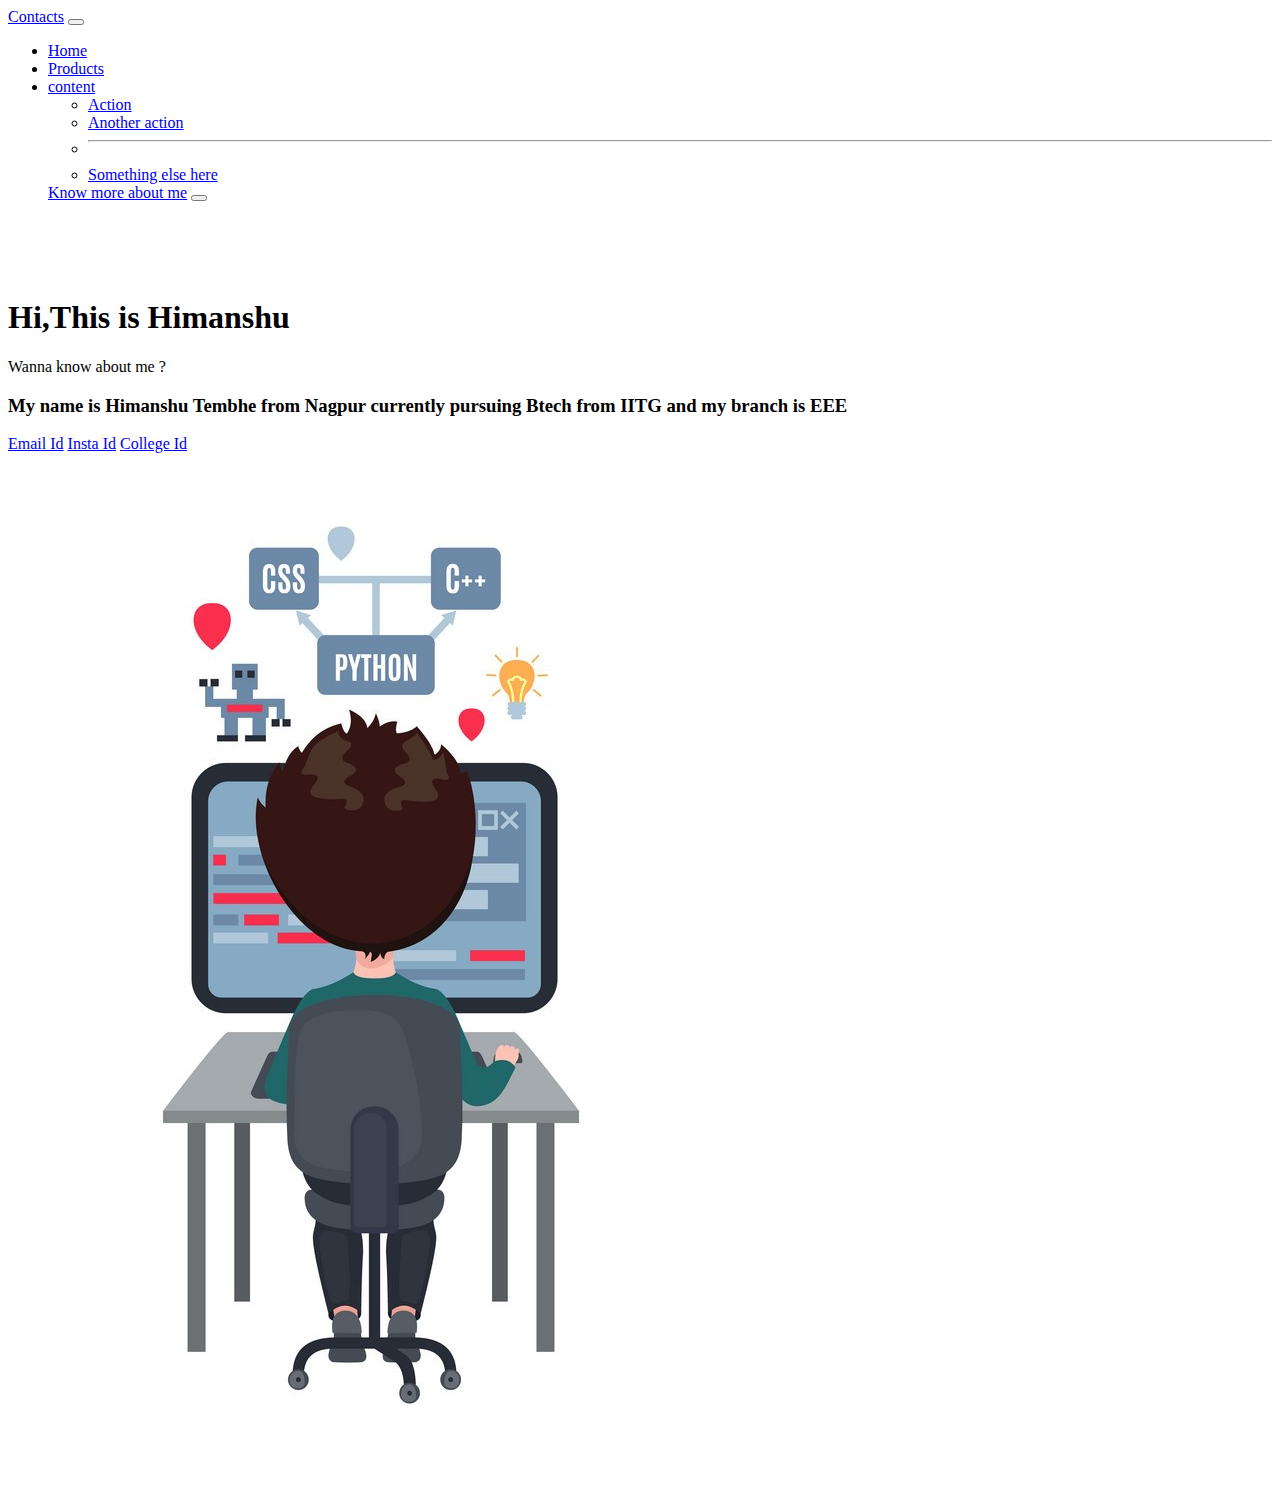
<file: ABOUTME.html>
<html lang="en">
<head>
    <meta charset="UTF-8">
    <meta http-equiv="X-UA-Compatible" content="IE=edge">
    <meta name="viewport" content="width=device-width, initial-scale=1.0">
    <link href="https://cdn.jsdelivr.net/npm/bootstrap@5.0.2/dist/css/bootstrap.min.css" rel="stylesheet" integrity="sha384-EVSTQN3/azprG1Anm3QDgpJLIm9Nao0Yz1ztcQTwFspd3yD65VohhpuuCOmLASjC" crossorigin="anonymous">

    <title>ABOUT ME</title>
    <style>
     section
     {

     padding: 60px 0;

     }


    </style>
</head>
<body>
  <nav class="navbar navbar-expand-lg navbar-dark ">
        <div class="container-fluid">
          <a class="navbar-brand text-primary" href="#ecoomerce">Contacts</a>
          <button class="navbar-toggler" type="button" data-bs-toggle="collapse" data-bs-target="#navbarSupportedContent" aria-controls="navbarSupportedContent" aria-expanded="false" aria-label="Toggle navigation">
            <span class="navbar-toggler-icon"></span>
          </button>
          <div class="collapse navbar-collapse" id="navbarSupportedContent">
            <ul class="navbar-nav me-auto mb-2 mb-lg-0">
              <li class="nav-item">
                <a class="nav-link active" aria-current="page" href="#">Home</a>
              </li>
              <li class="nav-item">
                <a class="nav-link" href="#">Products</a>
              </li>
              <li class="nav-item dropdown">
                <a class="nav-link dropdown-toggle" href="#" id="navbarDropdown" role="button" data-bs-toggle="dropdown" aria-expanded="false">
                  content
                </a>
                <ul class="dropdown-menu" aria-labelledby="navbarDropdown">
                  <li><a class="dropdown-item" href="#action">Action</a></li>
                  <li><a class="dropdown-item" href="#anotheraction">Another action</a></li>
                  <li><hr class="dropdown-divider"></li>
                  <li><a class="dropdown-item" href="#else">Something else here</a></li>
                </ul>
              </li>
              
              <a class="navbar-brand text-secondary" href="#ecoomerce" >Know more about me</a>
              <button class="navbar-toggler" type="button" data-bs-toggle="collapse" data-bs-target="#navbarSupportedContent" aria-controls="navbarSupportedContent" aria-expanded="false" aria-label="Toggle navigation">
                <span class="navbar-toggler-icon"></span>
              </button>
            </ul>
            
          </div>
        </div>
      </nav>
<section id="intro">
    <h1>
    <div class="display-2 ">Hi,This is Himanshu</div>

   </h1>
   <p class="lead my-4 text muted">Wanna know about me ?</p>
   
   </h1>
   <h3>
     <div class="lead my-4 text muted">
       <p>
        My name is Himanshu Tembhe from Nagpur currently pursuing Btech from IITG and my branch is EEE
       </p>
     </div>
   </h3>
   <nav class="nav flex-column">
    <a class="nav-link active" aria-current="page" href="himanshutembhe@gmail.com">Email Id</a>
    <a class="nav-link" href="himanshu_t__">Insta Id</a>
    <a class="nav-link" href="t.himanshu@iitg.ac.in">College Id</a>
    
  </nav>
    
   </div>
<div class="col-md-5 text center d-none d-md-block">
<img class="img-fluid" src="/images/boycoding2.jpg" alt="This is me">
</div>
</div>
</div>
</section>







</body> 
</html>
</file>
